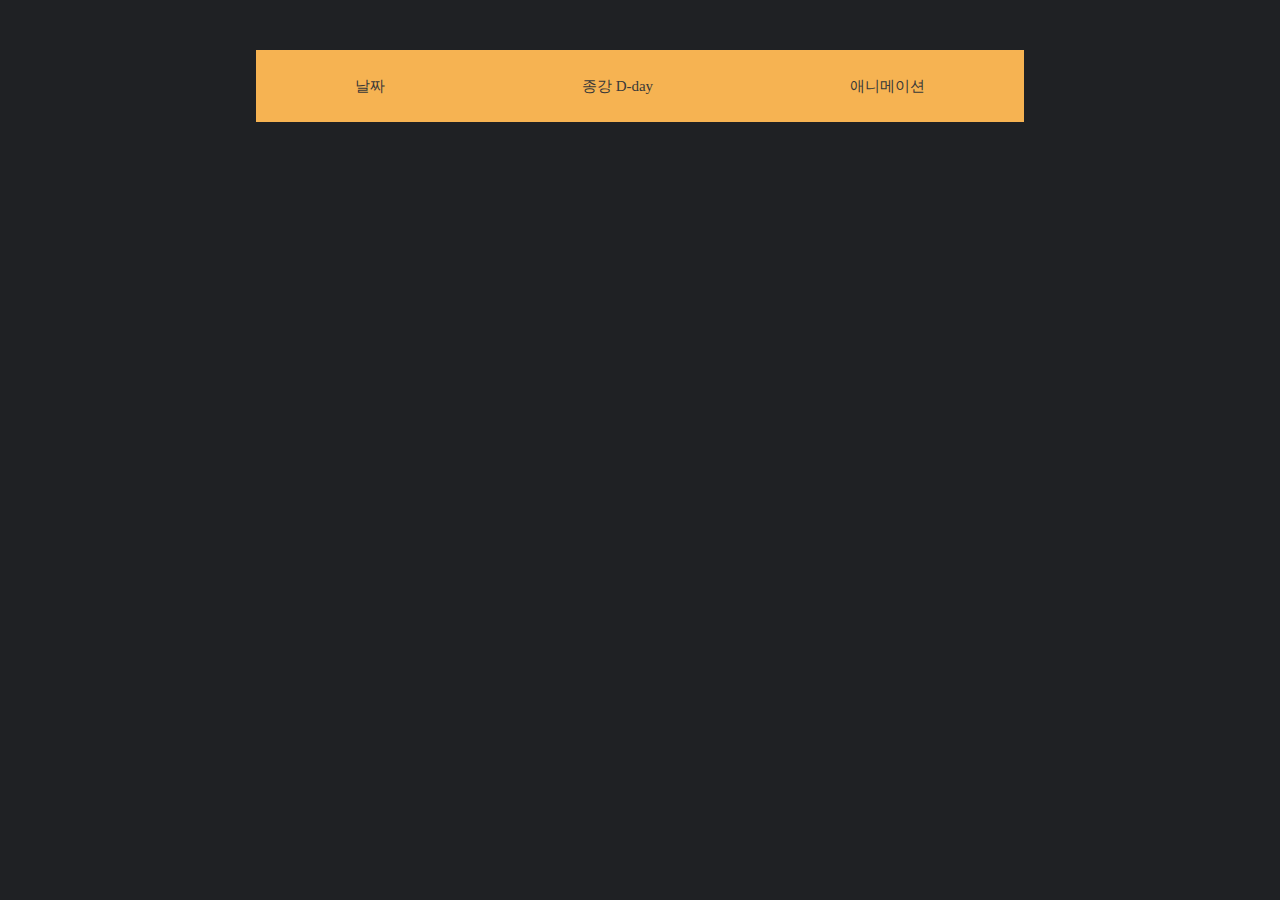
<file: index.html>
<!DOCTYPE html>
<html lang="en">

<head>
    <meta charset="UTF-8">
    <meta http-equiv="X-UA-Compatible" content="IE=edge">
    <meta name="viewport" content="width=device-width, initial-scale=1.0">
    <title>Document</title>
    <link rel="stylesheet" href="index.css">
</head>

<body>
    <nav id="nav1">
        <a href="index.html">날짜</a>
        <a href="d.html">종강 D-day</a>
        <a href="a.html">애니메이션</a>
    </nav>

    <p id="time"></p>


    <script src="index.js"></script>
</body>

</html>
</file>
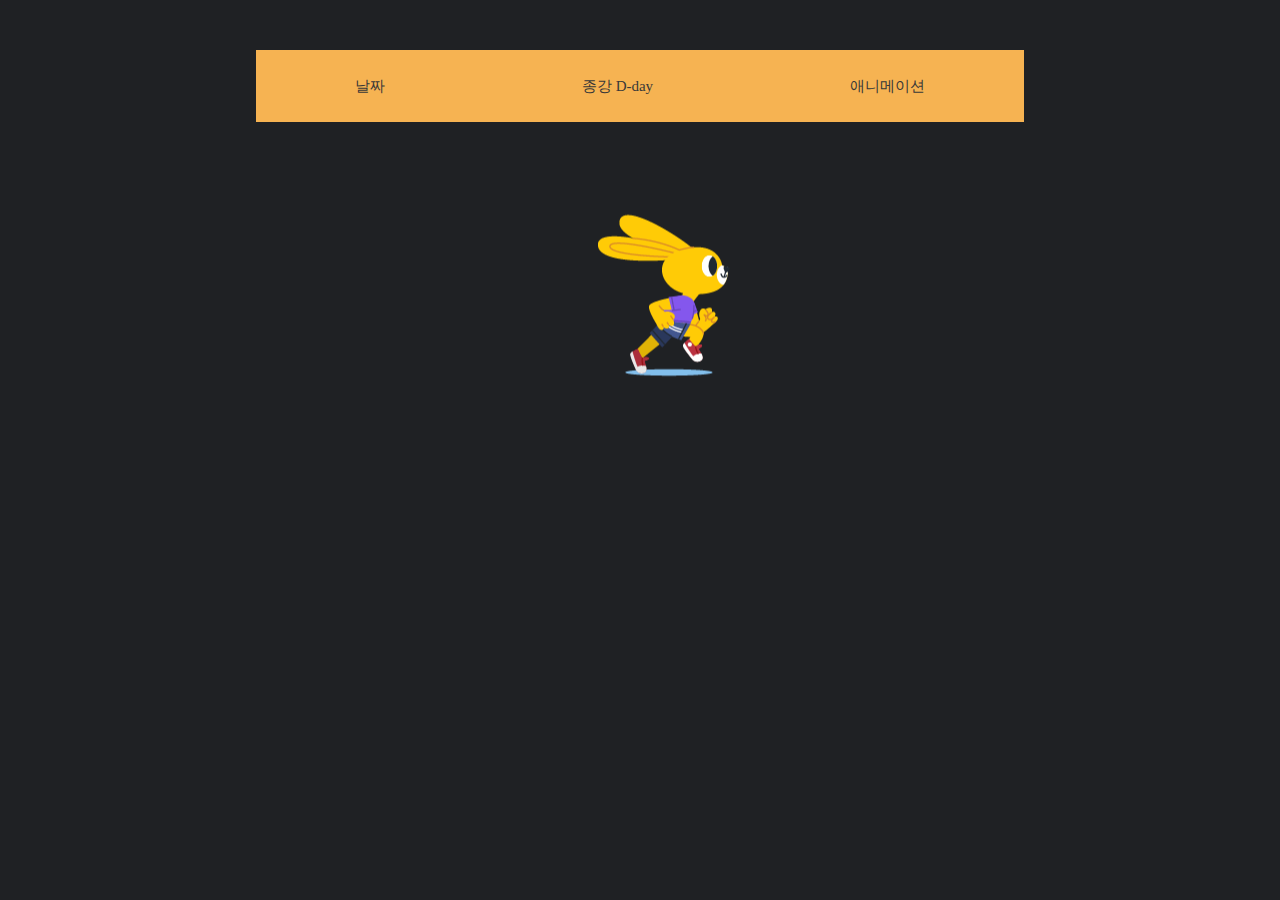
<file: a.html>
<!DOCTYPE html>
<html lang="en">

<head>
    <meta charset="UTF-8">
    <meta http-equiv="X-UA-Compatible" content="IE=edge">
    <meta name="viewport" content="width=device-width, initial-scale=1.0">
    <title>Document</title>
    <link rel="stylesheet" href="index.css">
    <style>
    </style>
</head>

<body>
    <nav id="nav1">
        <a href="index.html">날짜</a>
        <a href="d.html">종강 D-day</a>
        <a href="a.html">애니메이션</a>
    </nav>
    <div class="tk"></div>
</body>

</html>
</file>
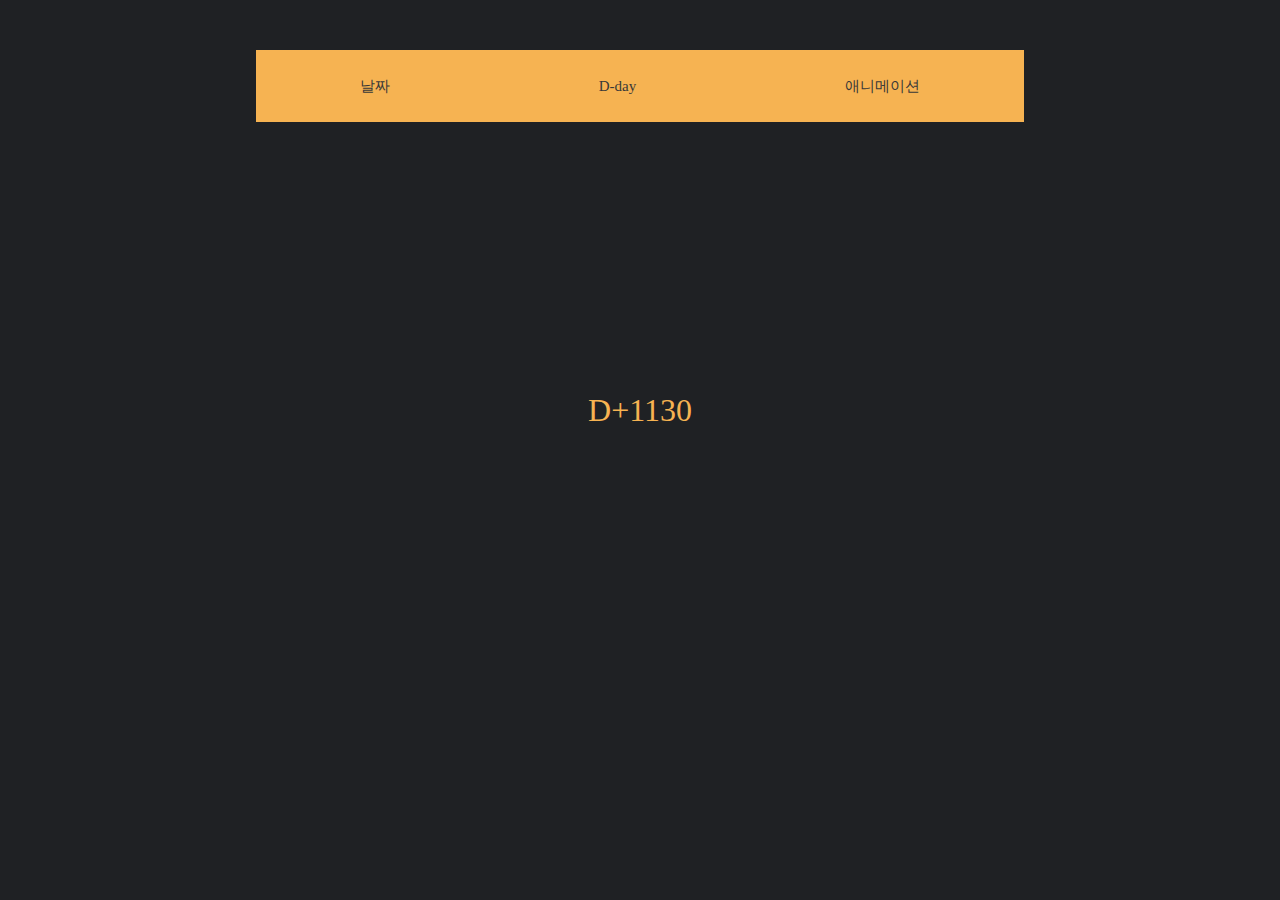
<file: d.html>
<!DOCTYPE html>
<html lang="en">

<head>
    <meta charset="UTF-8">
    <meta http-equiv="X-UA-Compatible" content="IE=edge">
    <meta name="viewport" content="width=device-width, initial-scale=1.0">
    <title>Document</title>
    <link rel="stylesheet" href="index.css">
</head>

<body>
    <nav id="nav1">
        <a href="index.html">날짜</a>
        <a href="d.html">D-day</a>
        <a href="a.html">애니메이션</a>
    </nav>
    <p id="dday"></p>
    <script src="index.js"></script>
</body>

</html>
</file>
<file: index.css>
* {
    padding: 0;
    margin: 0;
    box-sizing: border-box;
}

nav {
    width: 60%;
    overflow: hidden;
    background-color: #F6B352;
    margin: 50px auto;
}

body {
    background-color: #1F2124;
    font-family: pretendard;
    width: 100%;
}

#nav1 {
    text-align: center;
    display: flex;
    justify-content: space-around;
    align-items: center;
    height: 8vh;
}

#nav1 a {
    text-decoration: none;
    color: #383838;
    font-size: 15px;
    position: relative;
    padding: 6px 12px;
}

#nav1 a::after {
    content: "";
    position: absolute;
    bottom: 0;
    left: 50%;
    transform: translateX(-50%);
    width: 0;
    height: 2px;
    background: #383A3F;
    transition: all .5s ease-out;
}

#nav1 a:hover::after {
    width: 80%;
}

p {
    font-size: 2rem;
    color: #F6B352;
    text-align: center;
    justify-content: space-around;
    margin-top: 30vh;
}

#img {
    position: fixed;
    top: 50%;
    left: 50%;
    transform: translate(-50%, -50%);
}

.tk {
    width: 190px;
    height: 240px;
    margin: 2% auto;
    background: url('./img/v.png') left center;
    animation: play .4s steps(8) infinite;
}

@keyframes play {
    100% {
        background-position: -1900px;
    }
}
</file>
